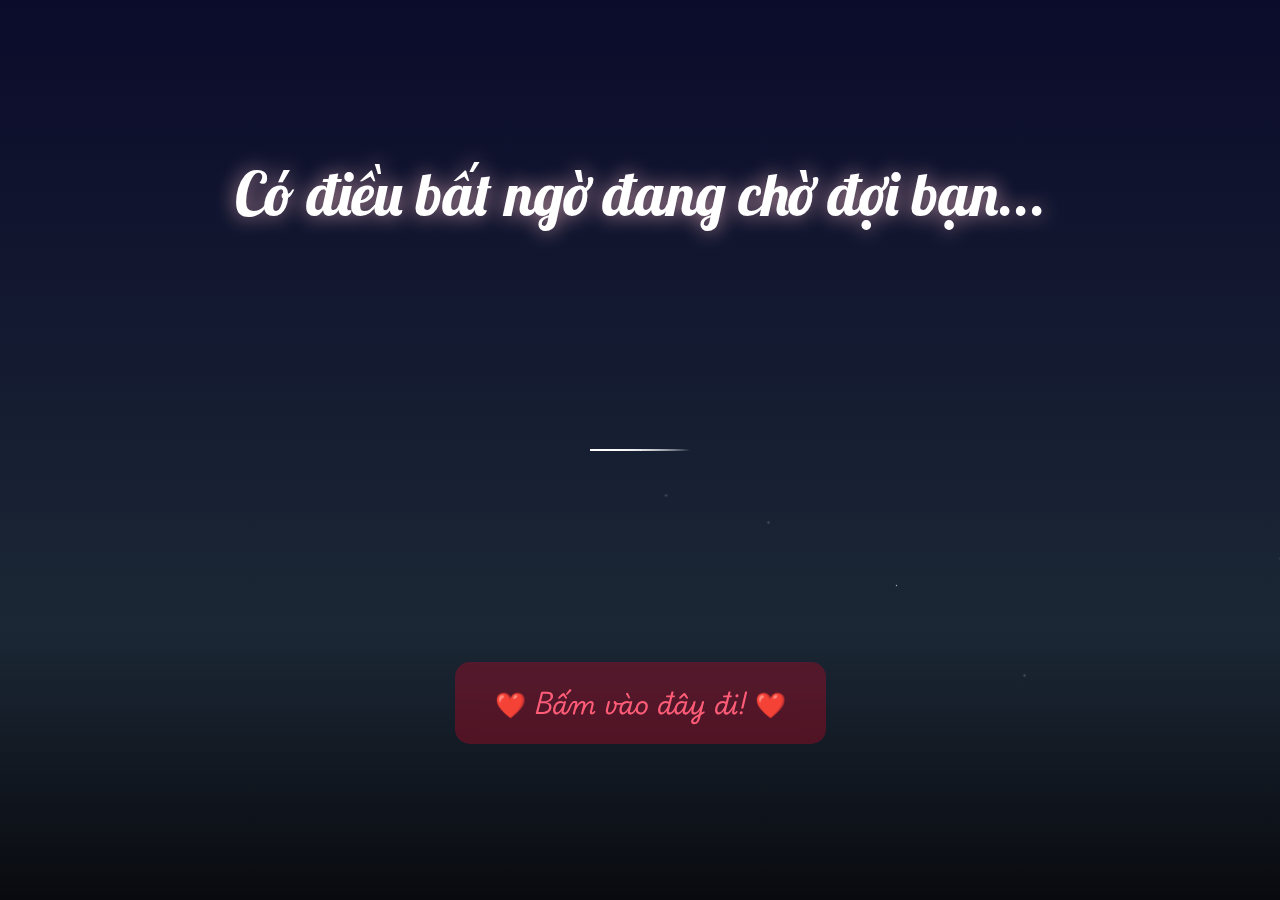
<file: index.html>
<!DOCTYPE html>
<html lang="vi">
<head>
  <meta charset="UTF-8" />
  <meta name="viewport" content="width=device-width, initial-scale=1.0" />
  <title>20/10 Vui Vẻ</title>
  <link rel="preconnect" href="https://fonts.googleapis.com" />
  <link rel="preconnect" href="https://fonts.gstatic.com" crossorigin />
  <link
    href="https://fonts.googleapis.com/css2?family=Lobster&family=Playwrite+DE+SAS:wght@100..400&display=swap"
    rel="stylesheet"
  />
  <link rel="stylesheet" href="style.css" />
</head>
<body>
  <div class="container">
    <span class="title">Có điều bất ngờ đang chờ đợi bạn...</span>

    <div class="stars"></div>
    <div class="shooting-star"></div>
    <div class="shooting-star"></div>
    <div class="shooting-star"></div>
    <div class="shooting-star"></div>
    <div class="shooting-star"></div>

    <a href="webmain.html">
      <button>❤️ Bấm vào đây đi! ❤️</button>
    </a>
  </div>

  <!-- Nhạc nền tự động phát -->
  <audio autoplay loop>
    <source
      src="music.mp3"
      type="audio/mpeg"
    />
  </audio>
</body>
</html>
</file>
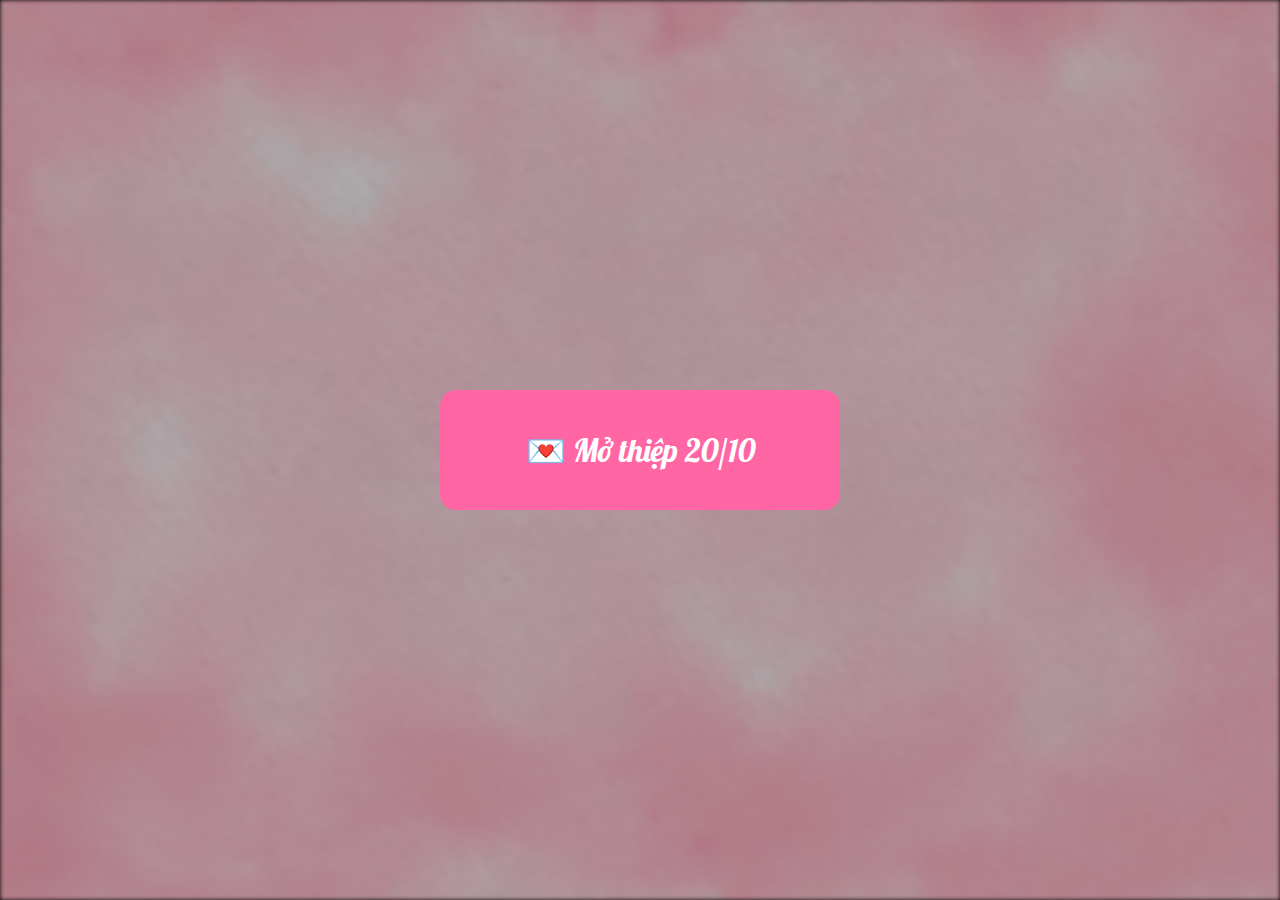
<file: webmain.html>
<!DOCTYPE html>
<html lang="vi">
<head>
<meta charset="UTF-8">
<meta name="viewport" content="width=device-width, initial-scale=1.0">
<title>Thiệp 20/10</title>
<link href="https://fonts.googleapis.com/css2?family=Lobster&display=swap" rel="stylesheet">

<style>
/* ===== RESET ===== */
body {
  margin: 0;
  height: 100vh;
  display: flex;
  justify-content: center;
  align-items: center;
  font-family: 'Segoe UI', sans-serif;
  overflow: hidden;
  background: #000;
}

/* ===== VIDEO NỀN ===== */
video.bg {
  position: fixed;
  top: 0;
  left: 0;
  width: 100%;
  height: 100%;
  object-fit: cover;
  z-index: -2;
  filter: brightness(70%) blur(2px);
}

/* ===== OVERLAY ===== */
.overlay {
  position: fixed;
  top: 0;
  left: 0;
  width: 100%;
  height: 100%;
  background: rgba(255, 105, 180, 0.2);
  opacity: 0;
  z-index: -1;
  transition: opacity 0.8s ease;
}
#showCard:checked ~ .overlay {
  opacity: 1;
  z-index: 0;
}

/* Ẩn checkbox điều khiển */
#showCard {
  display: none;
}

/* ===== NÚT MỞ THIỆP ===== */
label {
  background: #ff66a3;
  color: white;
  padding: 14px 26px;
  border-radius: 16px;
  font-size: 2rem;
  cursor: pointer;
  transition: transform 0.3s ease, background 0.3s ease;
  width: 80%;
  max-width: 400px;
  height: 120px;
  display: flex;
  justify-content: center;
  align-items: center;
  font-family: "Lobster", sans-serif;
  animation: pulse 2s infinite;
  text-align: center;
  box-sizing: border-box;
}
label:hover {
  transform: scale(1.08);
  background: #ff80b5;
  box-shadow: 0 0 35px 20px rgba(255, 0, 145, 0.25);
}

/* Hiệu ứng pulse */
@keyframes pulse {
  0% { box-shadow: 0 0 0 0 rgba(255, 105, 180, 0.6); }
  70% { box-shadow: 0 0 0 25px rgba(255, 105, 180, 0); }
  100% { box-shadow: 0 0 0 0 rgba(255, 105, 180, 0); }
}

/* ===== THIỆP ===== */
.card {
  position: absolute;
  top: 50%;
  left: 50%;
  transform: translate(-50%, -50%) scale(0);
  background: rgba(255, 255, 255, 0.9);
  width: 90%;
  max-width: 750px;
  height: auto;
  padding: 25px;
  border-radius: 16px;
  text-align: center;
  box-shadow: 0 10px 30px rgba(0,0,0,0.25);
  transition: transform 0.6s ease;
  backdrop-filter: blur(6px);
  box-shadow: 0px 0px 43px 13px rgba(252,96,184,0.8);
  overflow: hidden;
}
#showCard:checked ~ .card {
  transform: translate(-50%, -50%) scale(1);
}

/* ===== TIÊU ĐỀ ===== */
.card h2 {
  color: #ff4081;
  font-family: "Lobster", sans-serif;
  font-size: 2rem;
  margin-bottom: 10px;
}

/* ===== LỜI CHÚC ===== */
.card p {
  color: #ff0099c2;
  font-size: 1.3rem;
  margin-top: 20px;
  font-family: "Lobster", sans-serif;
  white-space: pre-wrap;
}

/* ===== RESPONSIVE ===== */
@media (max-width: 768px) {
  label {
    width: 80%;
    height: 100px;
    font-size: 1.6rem;
  }
  .card {
    width: 90%;
    padding: 15px;
  }
  .card h2 {
    font-size: 1.8rem;
  }
  .card p {
    font-size: 1.1rem;
  }
}
@media (max-width: 480px) {
  label {
    width: 85%;
    height: 90px;
    font-size: 1.4rem;
  }
  .card {
    width: 95%;
  }
  .card h2 {
    font-size: 1.6rem;
  }
  .card p {
    font-size: 1rem;
  }
}
</style>
</head>
<body>

<!-- VIDEO NỀN -->
<video class="bg" autoplay muted loop playsinline>
  <source src="UxxajLWwzqY.mp4" type="video/mp4">
</video>

<!-- ÂM NHẠC -->
<audio id="bgmusic" loop>
  <source src="music1.mp3" type="audio/mpeg">
</audio>

<!-- CHECKBOX -->
<input type="checkbox" id="showCard">

<!-- NÚT MỞ THIỆP -->
<label for="showCard" onclick="playMusic()">💌 Mở thiệp 20/10</label>

<!-- OVERLAY -->
<div class="overlay"></div>

<!-- THIỆP -->
<div class="card">
  <h2>💖 Chúc mừng 20/10 💖</h2>
  <p>🌸 Chúc các bạn nữ luôn xinh đẹp, hạnh phúc và tràn đầy yêu thương! 🌸</p>
  <p>Ngày Phụ nữ Việt Nam 20/10 🌹
Chúc các bạn nữ nhận được thật nhiều quà, hoa, lời chúc và niềm vui!
Hãy luôn tự tin, rạng rỡ và lan tỏa yêu thương đến mọi người 💐</p>
</div>

<!-- SCRIPT PHÁT NHẠC -->
<script>
function playMusic() {
  const music = document.getElementById("bgmusic");
  music.volume = 0.5;
  music.play().catch(() => {
    // Nếu trình duyệt chặn autoplay, phát khi người dùng click
    document.body.addEventListener('click', () => music.play(), { once: true });
  });
}
</script>

</body>
</html>
</file>
<file: style.css>
* {
  margin: 0;
  padding: 0;
  box-sizing: border-box;
}

body {
  min-height: 100vh;
  background: linear-gradient(to bottom, #0b0b2b, #1b2735 70%, #090a0f);
  overflow: hidden;
}

/* Hiệu ứng sao và sao băng */
.stars {
  position: absolute;
  width: 1px;
  height: 1px;
  background: white;
  box-shadow: 2vw 5vh 2px white, 10vw 8vh 2px white, 20vw 15vh 1px white,
    30vw 25vh 2px white, 50vw 12vh 2px white, 60vw 40vh 1px white,
    70vw 30vh 2px white, 80vw 50vh 2px white, 90vw 20vh 1px white;
  animation: twinkle 8s infinite linear;
}

@keyframes twinkle {
  0%, 100% { opacity: 0.8; }
  50% { opacity: 0.4; }
}

.shooting-star {
  position: absolute;
  width: 100px;
  height: 2px;
  background: linear-gradient(90deg, white, transparent);
  animation: shoot 3s infinite ease-in;
}

.shooting-star:nth-child(2) { top: 25%; left: -100px; animation-delay: 1s; }
.shooting-star:nth-child(3) { top: 45%; left: -100px; animation-delay: 2s; }
.shooting-star:nth-child(4) { top: 65%; left: -100px; animation-delay: 3s; }

@keyframes shoot {
  0% {
    transform: translateX(0) translateY(0) rotate(25deg);
    opacity: 1;
  }
  100% {
    transform: translateX(120vw) translateY(50vh) rotate(25deg);
    opacity: 0;
  }
}

/* Container chính */
.container {
  position: relative;
  display: grid;
  place-items: center;
  height: 100vh;
  text-align: center;
  padding: 0 10px;
}

.title {
  color: white;
  font-size: 60px;
  font-family: "Lobster", cursive;
  margin-bottom: 120px;
  text-shadow: 0 0 20px rgba(255, 192, 203, 0.7);
}

/* Nút bấm */
button {
  background-color: rgba(221, 2, 38, 0.3);
  backdrop-filter: blur(10px);
  border: none;
  border-radius: 15px;
  padding: 20px 40px;
  color: #ff5c77;
  font-size: 25px;
  font-family: "Playwrite DE SAS", cursive;
  cursor: pointer;
  transition: transform 0.4s ease, box-shadow 0.4s ease;
}

button:hover {
  transform: scale(1.1);
  box-shadow: 0px 0px 15px 10px rgba(235, 42, 152, 0.55);
}

/* Responsive cho mobile và tablet */
@media (max-width: 1024px) {
  .title { font-size: 48px; }
  button { font-size: 22px; padding: 16px 30px; }
}

@media (max-width: 768px) {
  .title { font-size: 36px; margin-bottom: 80px; }
  button { font-size: 20px; width: 80%; }
}

@media (max-width: 480px) {
  .title { font-size: 28px; margin-bottom: 60px; }
  button { font-size: 18px; width: 85%; padding: 14px 20px; }
}
</file>
